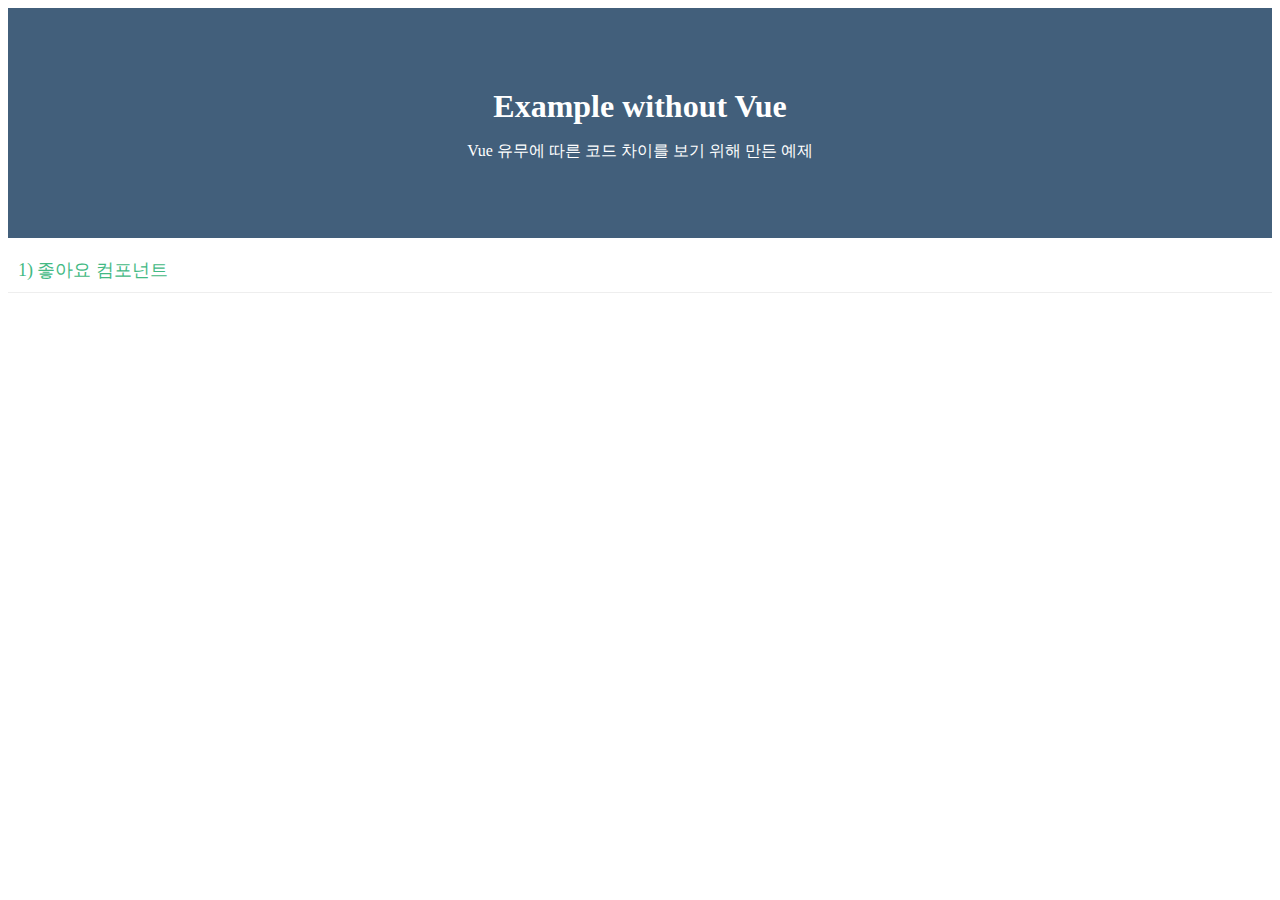
<file: index.html>
<!DOCTYPE html>
<html lang="en">
<head>
  <meta charset="UTF-8">
  <meta name="viewport" content="width=device-width, initial-scale=1.0">
  <title>Component without vue</title>
  <style>

    .header {
      padding: 60px 0;
      background:#425f7b;
      color: #fff;
      text-align: center;
    }

    h1 {
      margin: 20px 0 5px;
    }

    .sub_txt {
      margin: 5px 0 35px;
    }

    .menu {
      list-style-type: none;
      margin: 20px 0;
      padding: 0 0 10px 0 ;
      border-bottom: 1px solid #eee;
      font-size:0;
    }

    .menu li {
      display: inline-block;
      margin: 0 10px;
    }

    a {
      font-size: 18px;
      color: #42b983;
      text-decoration: none;
    }

    a:hover {
      text-decoration: underline;
    }
  </style>
</head>
<body>
  <div class="header">
    <h1>Example without Vue</h1>  
    <p>Vue 유무에 따른 코드 차이를 보기 위해 만든 예제</p>
  </div>

  <ul class="menu">
    <li><a href="component/like.html">1) 좋아요 컴포넌트 </a></li>
  </ul>
</body>
</html>
</file>
